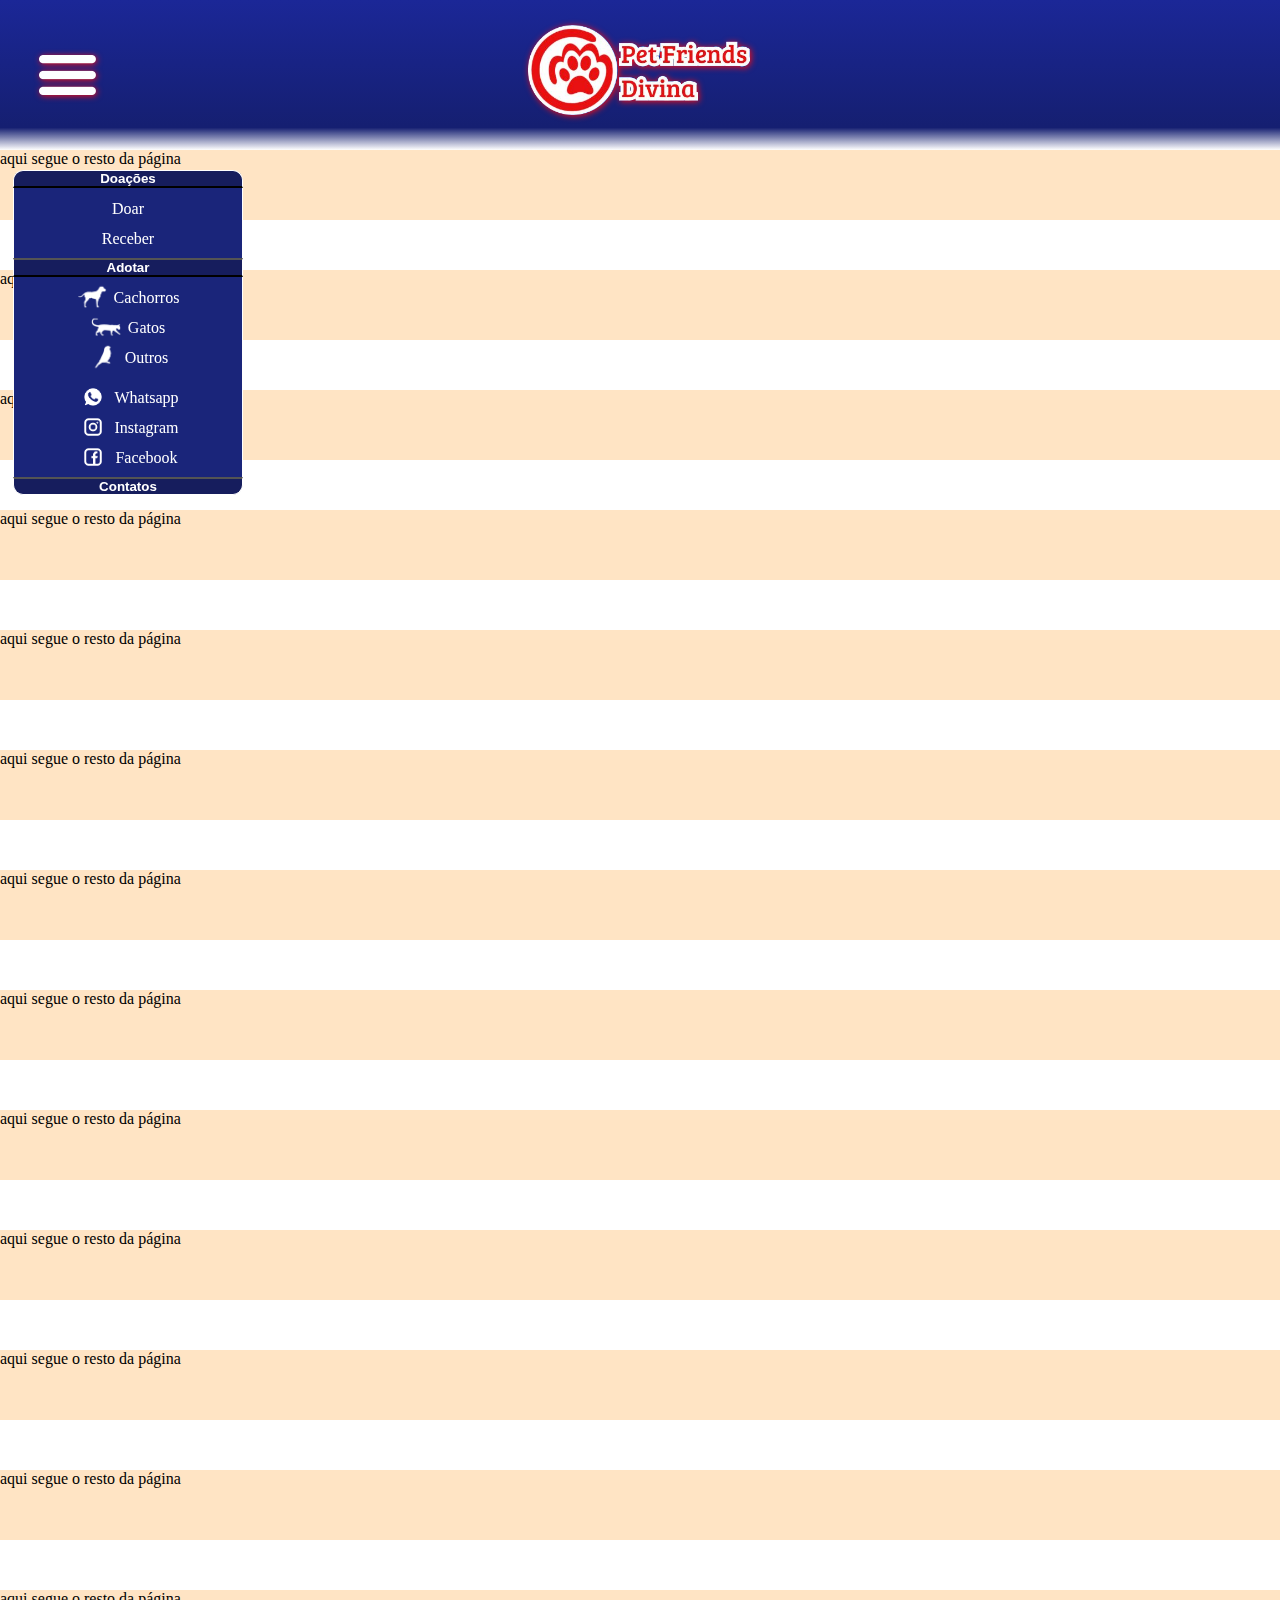
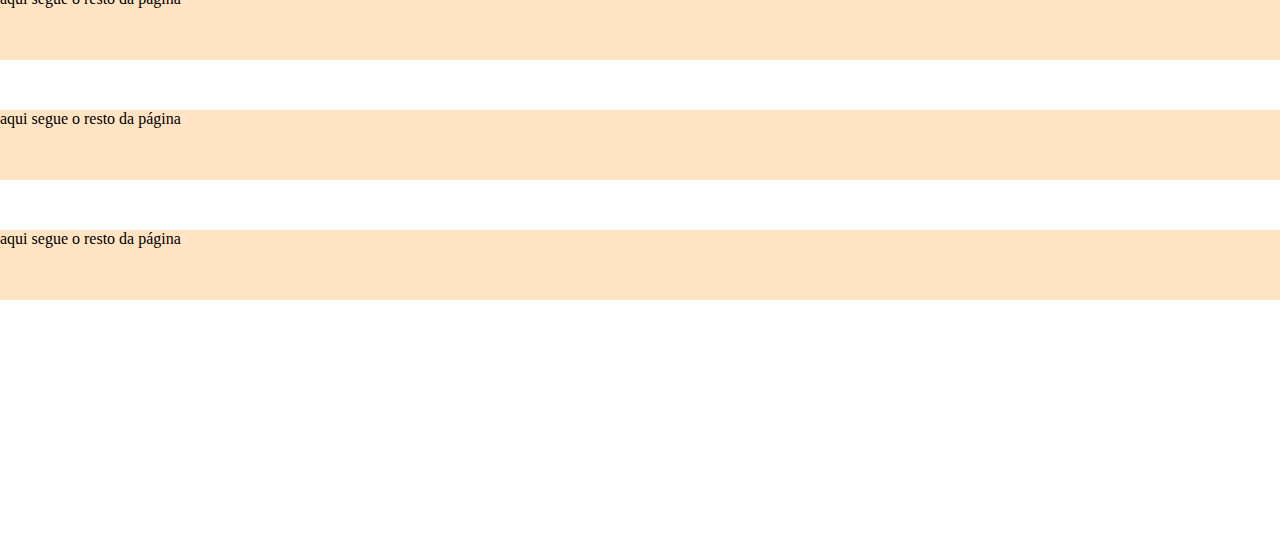
<file: index.html>
<!DOCTYPE html>
<html lang="pt-br">

<head>
    <link href="https://cdn.jsdelivr.net/npm/bootstrap@5.3.0-alpha3/dist/css/bootstrap.min.css" rel="stylesheet"
        integrity="sha384-KK94CHFLLe+nY2dmCWGMq91rCGa5gtU4mk92HdvYe+M/SXH301p5ILy+dN9+nJOZ" crossorigin="anonymous">
    <script src="https://cdn.jsdelivr.net/npm/bootstrap@5.3.0-alpha3/dist/js/bootstrap.bundle.min.js"
        integrity="sha384-ENjdO4Dr2bkBIFxQpeoTz1HIcje39Wm4jDKdf19U8gI4ddQ3GYNS7NTKfAdVQSZe"
        crossorigin="anonymous"></script>
    <link rel="stylesheet" href="/index/style.css">
    <link rel="shortcut icon" href="/imagens/imagensIndex/favicon.png" type="image/x-icon">
    <meta charset="UTF-8">
    <meta name="viewport" content="width=device-width, initial-scale=1.0">
    <title>Pet Friends Divina</title>
</head>

<body id="body">

    <header>

        <div class="headerTop">

            <div class="alinhaHeader">
                <a class="btn navIcon" data-bs-toggle="collapse" href="#navigation" role="button">
                    <img src="/imagens/imagensIndex/menuIcon.png" alt="menu icon" id="menuIcon">
                </a>
            </div>
            

            <a href="index.html" class="linkLogo">
                <img src="/imagens/imagensIndex/logo2.png" alt="logo" id="logoIcon">
            </a>

            <div class="alinhaHeader">
                <div class="dropdown">

                    <button type="button" class="btn userButton dropdown-toggle" data-bs-toggle="dropdown" id="userButton">
                        <img src="/imagens/imagensIndex/userIcon.png" alt="user icon" id="userIcon">
                        <img src="/imagens/imagensIndex/arrowIcon.png" alt="arrow icon" id="arrowIcon">
                    </button>
                    <ul class="dropdown-menu dropdown-menu-end">
                        <li><a class="dropdown-item" href="login.html">Login</a></li>
                        <li><a class="dropdown-item" href="#">Registre-se</a></li>
                    </ul>
                </div>
            </div>
            

        </div>

    </header>

    <div id="navigation" class="collapse navegacao">

        <div id="accordion">

            <button data-bs-toggle="collapse" data-bs-target="#collapseOne" class="btn" id="trocasBtn">Doações</button>
            <div id="collapseOne" class="collapse" data-bs-parent="#accordion">
                <div class="navOptions">
                    <a href="cachorros.html">
                        Doar</a>

                        <a href="cachorros.html">
                            Receber</a>
                </div>
            </div>


            <button data-bs-toggle="collapse" data-bs-target="#collapseTwo" class="btn" id="adocaoBtn">Adotar</button>
            <div id="collapseTwo" class="collapse" data-bs-parent="#accordion">
                <div class="navOptions">
                    <a href="/cachorros/cachorros.html"> <img src="/imagens/imagensIndex/cachorros.png" alt="dog icon">
                        Cachorros</a>
                </div>

                <div class="navOptions">
                    <a href="gatos.html"> <img src="/imagens/imagensIndex/gatos.png" alt="cat icon"> Gatos</a>
                </div>

                <div class="navOptions">
                    <a href="passaros.html"> <img src="/imagens/imagensIndex/passaros.png" alt="bird icon"> Outros</a>
                </div>
            </div>

            <div id="collapseThree" class="collapse" data-bs-parent="#accordion">
                <div class="navOptions">
                    <a href="https://api.whatsapp.com/send?phone=5551998557211&text=Oi!%20Gostaria%20de%20informações%20sobre%20o%20Pet%20Friends."
                        target="_blank"> <img src="/imagens/imagensIndex/whatsapp.png" alt="whatsapp logo"> Whatsapp</a>
                </div>

                <div class="navOptions">
                    <a href="https://www.instagram.com/petfriends_divina/" target="_blank"> <img
                            src="/imagens/imagensIndex/instagram.png" alt="placeholder"> Instagram</a>
                </div>

                <div class="navOptions">
                    <a href=" "> <img src="/imagens/imagensIndex/facebook.png" alt="placeholder"> Facebook</a>
                </div>
            </div>
            <button data-bs-toggle="collapse" data-bs-target="#collapseThree" class="btn"
                id="contatosBtn">Contatos</button>


        </div>

    </div>

    <main>

        <!--repetição feita só para demonstração-->
        <section>
            aqui segue o resto da página
        </section>
        <section>
            aqui segue o resto da página
        </section>
        <section>
            aqui segue o resto da página
        </section>
        <section>
            aqui segue o resto da página
        </section>
        <section>
            aqui segue o resto da página
        </section>
        <section>
            aqui segue o resto da página
        </section>
        <section>
            aqui segue o resto da página
        </section>
        <section>
            aqui segue o resto da página
        </section>
        <section>
            aqui segue o resto da página
        </section>
        <section>
            aqui segue o resto da página
        </section>
        <section>
            aqui segue o resto da página
        </section>
        <section>
            aqui segue o resto da página
        </section>
        <section>
            aqui segue o resto da página
        </section>
        <section>
            aqui segue o resto da página
        </section>
        <section>
            aqui segue o resto da página
        </section>




    </main>








    <script src="script.js"></script>
</body>

</html>
</file>
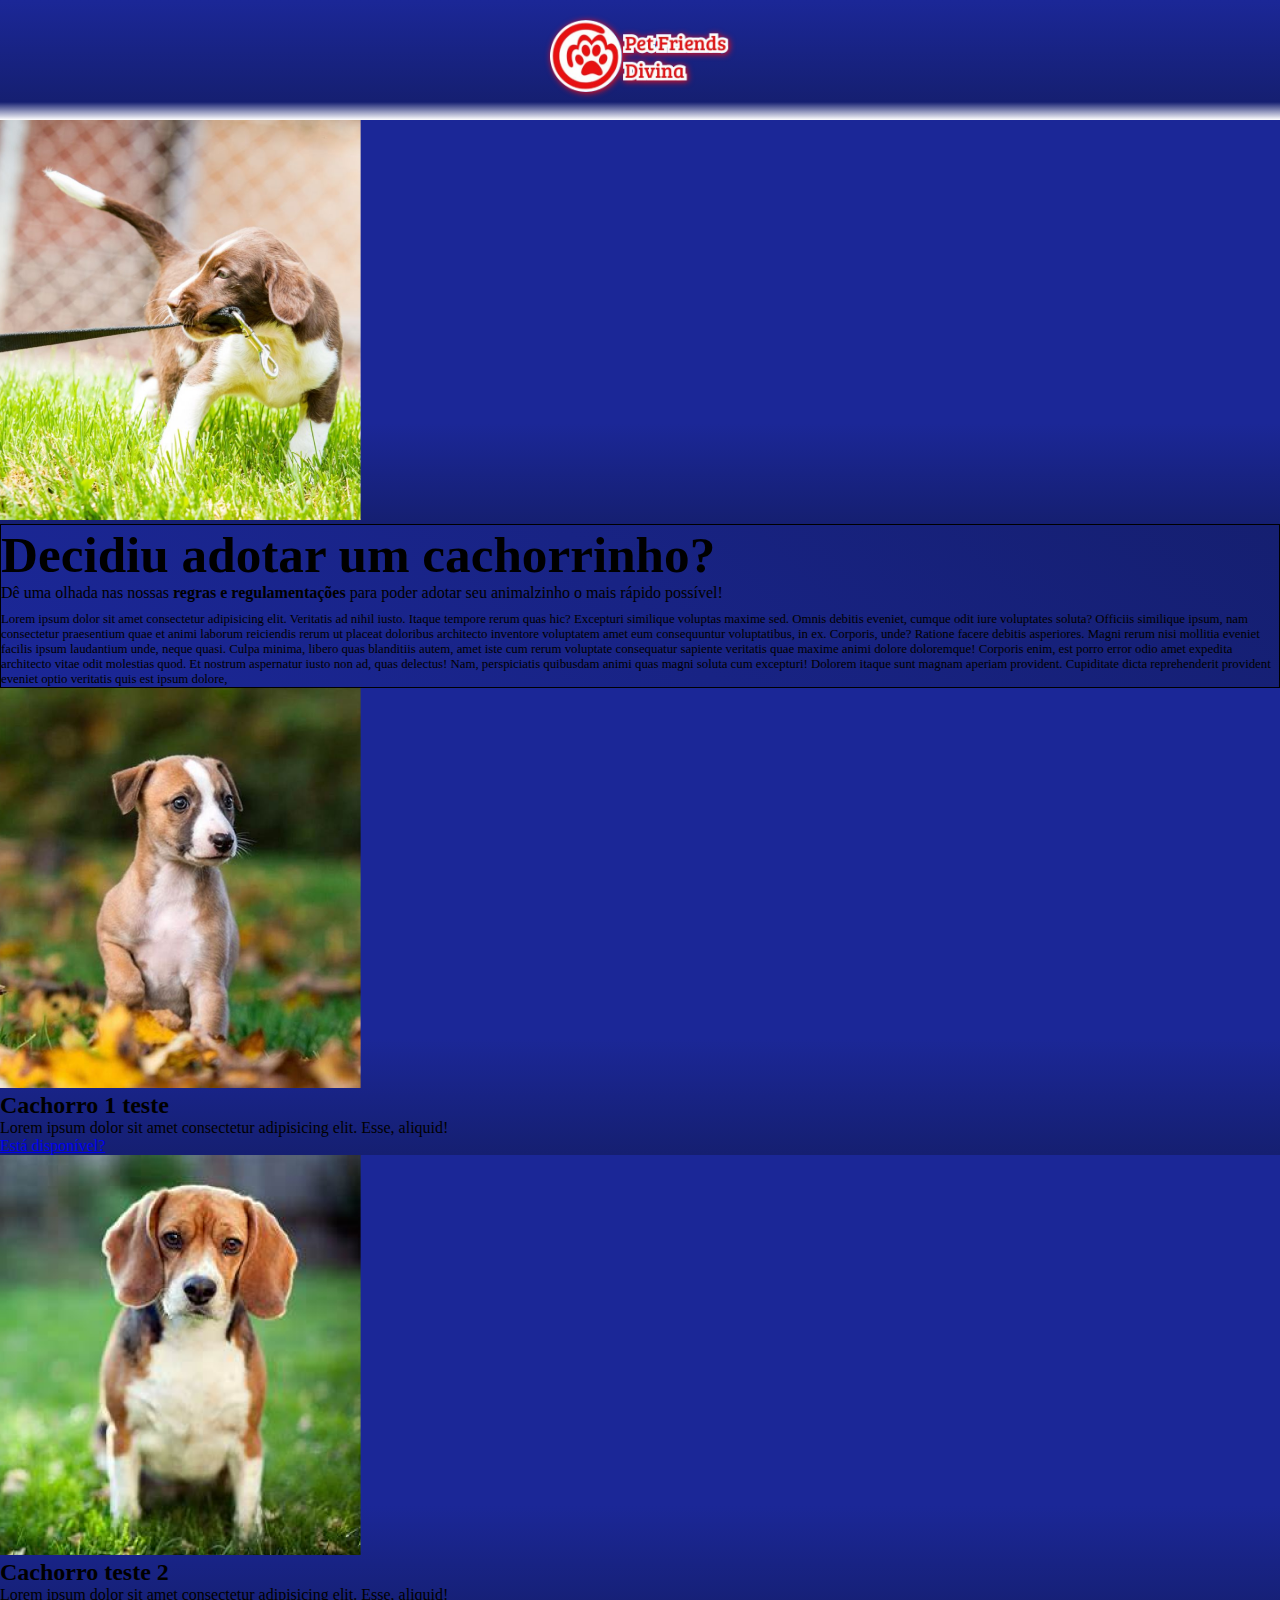
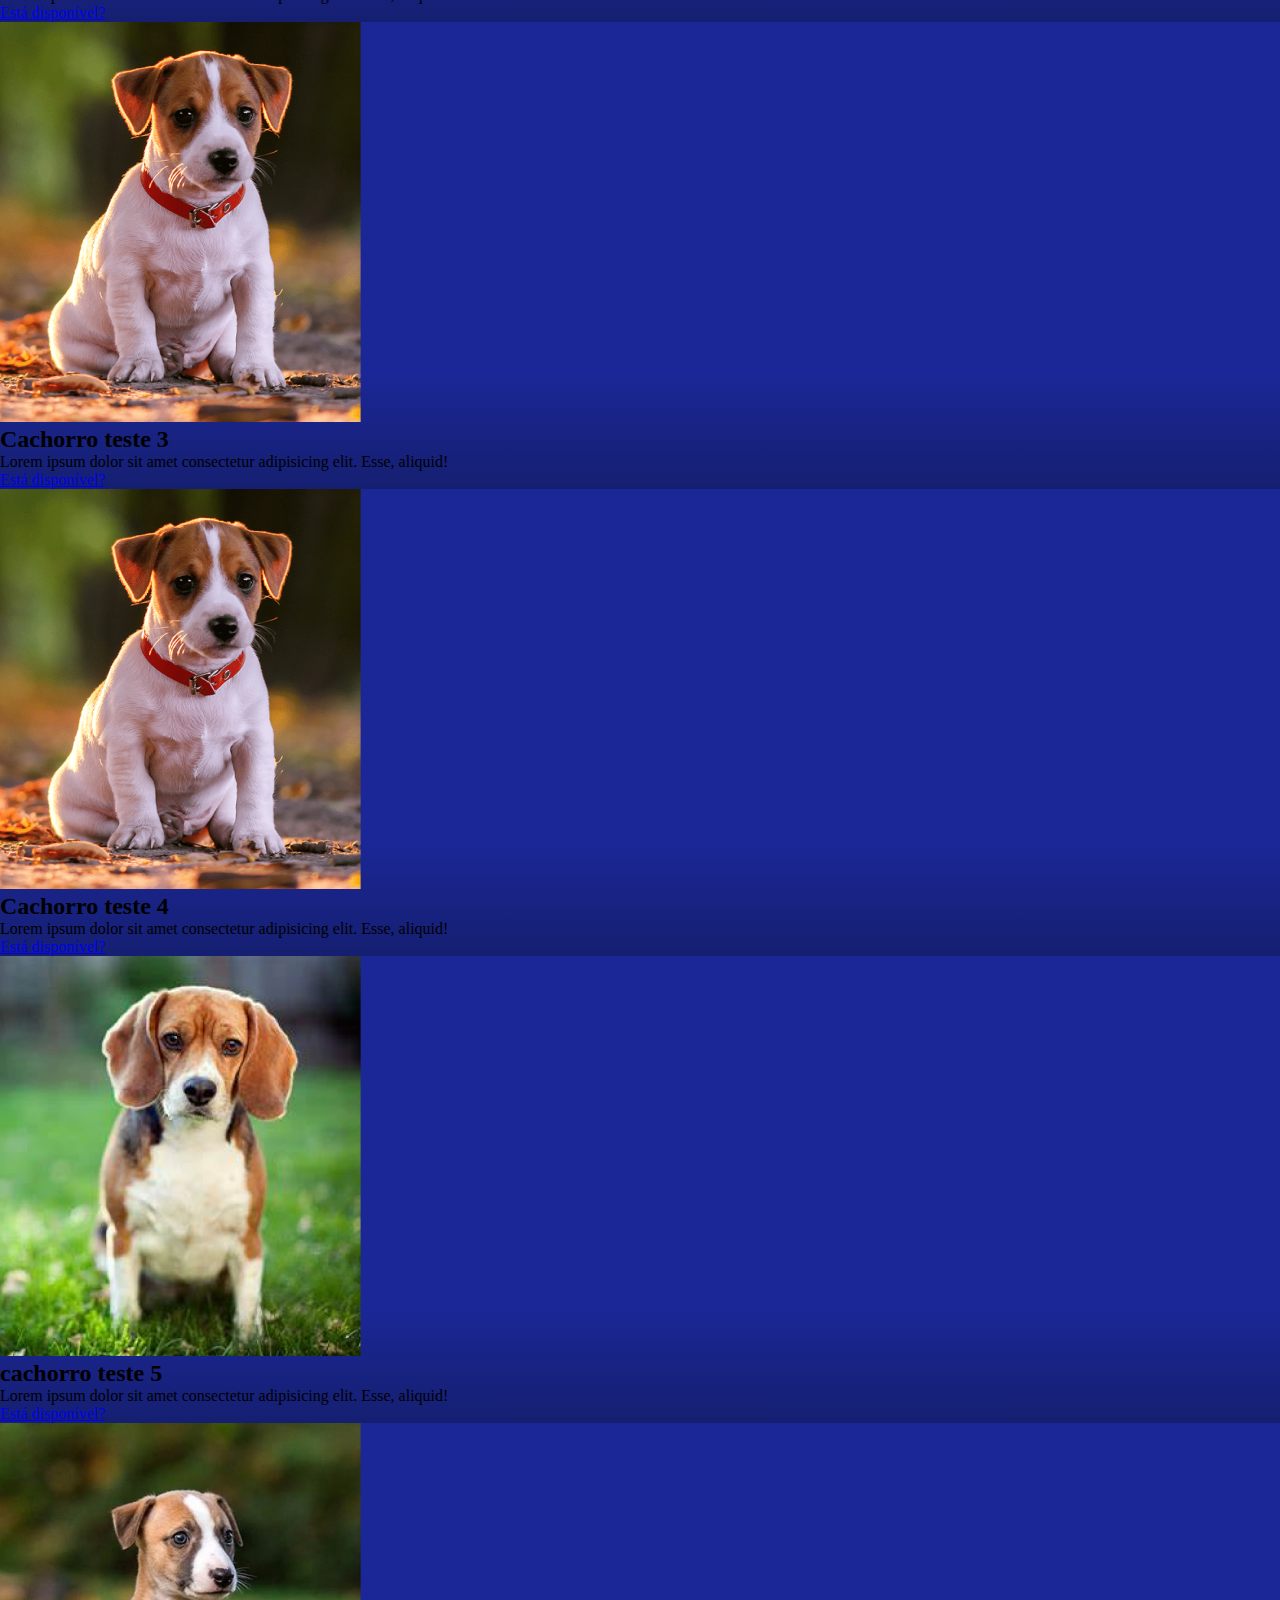
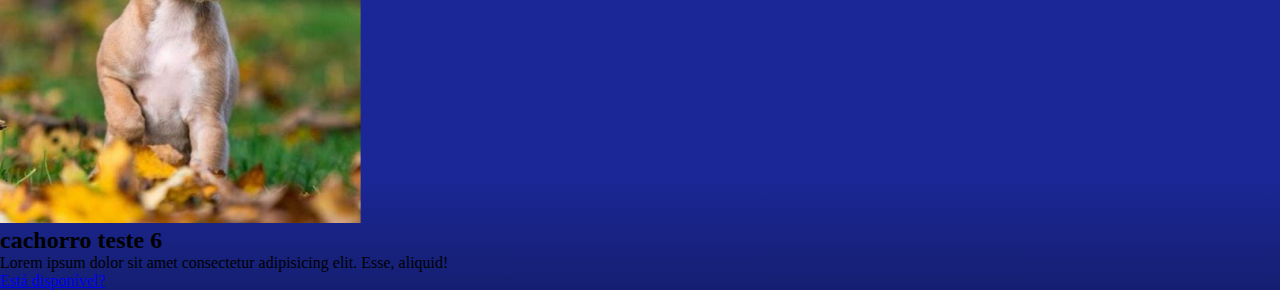
<file: cachorros/cachorros.html>
<!DOCTYPE html>
<html lang="pt-br">
<head>
    <link href="https://cdn.jsdelivr.net/npm/bootstrap@5.3.0-alpha3/dist/css/bootstrap.min.css" rel="stylesheet"
        integrity="sha384-KK94CHFLLe+nY2dmCWGMq91rCGa5gtU4mk92HdvYe+M/SXH301p5ILy+dN9+nJOZ" crossorigin="anonymous">
    <script src="https://cdn.jsdelivr.net/npm/bootstrap@5.3.0-alpha3/dist/js/bootstrap.bundle.min.js"
        integrity="sha384-ENjdO4Dr2bkBIFxQpeoTz1HIcje39Wm4jDKdf19U8gI4ddQ3GYNS7NTKfAdVQSZe"
        crossorigin="anonymous"></script>
    <link rel="stylesheet" href="/cachorros/cachorros.css">
    <link rel="shortcut icon" href="/imagens/imagensIndex/favicon.png" type="image/x-icon">
    <meta charset="UTF-8">
    <meta name="viewport" content="width=device-width, initial-scale=1.0">
    <title>Pet Friends - adotar cachorro</title>
</head>
<body>
    <header>

        <div class="headerTop">

            <a href="/index.html" class="linkLogo">
                <img src="/imagens/imagensIndex/logo2.png" alt="logo" id="logoIcon">
            </a>

        </div>

    </header>
    <main>

        <section class="container-fluid bg-white bg-gradient pt-4 pb-4">
            <div class="row justify-content-center text-center">
              <div class="col-9 col-sm-9 col-md-5 col-lg-3 col-xl-3 p-2 card m-1 text-white">
                <img height="400px" src="/imagens/imagensCachorros/geral.png" class="rounded card-img-top">
              </div>
      
              <div id="textoPrincipal" class="col-9 col-sm-9 col-md-6 col-lg-8 col-xl-8 p-2 card m-1 text-white">
                <h2 class="card-title">Decidiu adotar um cachorrinho?</h2>
                <p class="card-text subtitulo">Dê uma olhada nas nossas <b>regras e regulamentações</b> para poder adotar seu animalzinho o mais rápido possível!</p>
                <p class="card-text paragrafo">Lorem ipsum dolor sit amet consectetur adipisicing elit. Veritatis ad nihil iusto. Itaque tempore rerum quas hic? Excepturi similique voluptas maxime sed. Omnis debitis eveniet, cumque odit iure voluptates soluta?
                    Officiis similique ipsum, nam consectetur praesentium quae et animi laborum reiciendis rerum ut placeat doloribus architecto inventore voluptatem amet eum consequuntur voluptatibus, in ex. Corporis, unde? Ratione facere debitis asperiores.
                    Magni rerum nisi mollitia eveniet facilis ipsum laudantium unde, neque quasi. Culpa minima, libero quas blanditiis autem, amet iste cum rerum voluptate consequatur sapiente veritatis quae maxime animi dolore doloremque!
                    Corporis enim, est porro error odio amet expedita architecto vitae odit molestias quod. Et nostrum aspernatur iusto non ad, quas delectus! Nam, perspiciatis quibusdam animi quas magni soluta cum excepturi!
                    Dolorem itaque sunt magnam aperiam provident. Cupiditate dicta reprehenderit provident eveniet optio veritatis quis est ipsum dolore,</p>
              </div>
          </section>

        <section class="container-fluid bg-white bg-gradient pt-4 pb-4">
            <div class="row justify-content-center text-center">
              <div class="col-9 col-sm-9 col-md-5 col-lg-5 col-xl-3 p-2 card m-3 text-white">

                <img height="400px" src="/imagens/imagensCachorros/cachorro1.png" class="rounded card-img-top">
                <h2 class="card-title">Cachorro 1 teste</h2>
                <p class="card-text">Lorem ipsum dolor sit amet consectetur adipisicing elit. Esse, aliquid!</p>
                <a href="https://api.whatsapp.com/send?phone=5551998557211&text=Oi!%20O%20cachorrinho%20teste%201%20esta%20disponivel?" class="btn btn-outline-light">Está disponível?</a>
              </div>
      
              <div class="col-9 col-sm-9 col-md-5 col-lg-5 col-xl-3 p-2 card m-3 text-white">
                <img height="400px" src="/imagens/imagensCachorros/cachorro2.png" class="rounded card-img-top">
                <h2 class="card-title">Cachorro teste 2</h2>
                <p class="card-text">Lorem ipsum dolor sit amet consectetur adipisicing elit. Esse, aliquid!</p>
                <a href="https://api.whatsapp.com/send?phone=5551998557211&text=Oi!%20O%20cachorrinho%20teste%202%20esta%20disponivel?" class="btn btn-outline-light">Está disponível?</a>
              </div>
      
              <div class="col-9 col-sm-9 col-md-5 col-lg-5 col-xl-3 p-2 card m-3 text-white">
                <img height="400px" src="/imagens/imagensCachorros/cachorro3.png" class="rounded card-img-top">
                <h2 class="card-title">Cachorro teste 3</h2>
                <p class="card-text">Lorem ipsum dolor sit amet consectetur adipisicing elit. Esse, aliquid!</p>
                <a href="https://api.whatsapp.com/send?phone=5551998557211&text=Oi!%20O%20cachorrinho%20teste%203%20esta%20disponivel?" class="btn btn-outline-light">Está disponível?</a>
              </div> 
      
              <div class="col-9 col-sm-9 col-md-5 col-lg-5 col-xl-3 p-2 card m-3 text-white">
                <img height="400px" src="/imagens/imagensCachorros/cachorro3.png" class="rounded card-img-top">
                <h2 class="card-title">Cachorro teste 4</h2>
                <p class="card-text">Lorem ipsum dolor sit amet consectetur adipisicing elit. Esse, aliquid!</p>
                <a href="https://api.whatsapp.com/send?phone=5551998557211&text=Oi!%20O%20cachorrinho%20teste%204%20esta%20disponivel?" class="btn btn-outline-light">Está disponível?</a>
              </div> 
      
              <div class="col-9 col-sm-9 col-md-5 col-lg-5 col-xl-3 p-2 card m-3 text-white">
                <img height="400px" src="/imagens/imagensCachorros/cachorro2.png" class="rounded card-img-top">
                <h2 class="card-title">cachorro teste 5</h2>
                <p class="card-text">Lorem ipsum dolor sit amet consectetur adipisicing elit. Esse, aliquid!</p>
                <a href="https://api.whatsapp.com/send?phone=5551998557211&text=Oi!%20O%20cachorrinho%20teste%205%20esta%20disponivel?" class="btn btn-outline-light">Está disponível?</a>
              </div> 
      
              <div class="col-9 col-sm-9 col-md-5 col-lg-5 col-xl-3 p-2 card m-3 text-white">
                <img height="400px" src="/imagens/imagensCachorros/cachorro1.png" class="rounded card-img-top">
                <h2 class="card-title">cachorro teste 6</h2>
                <p class="card-text">Lorem ipsum dolor sit amet consectetur adipisicing elit. Esse, aliquid!</p>
                <a href="https://api.whatsapp.com/send?phone=5551998557211&text=Oi!%20O%20cachorrinho%20teste%206%20esta%20disponivel?" class="btn btn-outline-light">Está disponível?</a>
              </div> 
            </div> 
          </section>

    </main>




</body>
</html>
</file>
<file: index/style.css>
* {
    margin: 0;
    padding: 0;
    box-sizing: border-box;
}

/**configuração geral | vai ficar assim até ter compatibilidade com registro e login**/
.dropdown {
    visibility: hidden;
}

/**inicio do estilo da header**/
header {
    z-index: 1;
    position: sticky;
    top: 0;
    width: 100%;
    height: 150px;
    display: flex;
    flex-direction: column;
}

.headerTop {
    width: 100%;
    height: 150px;
    display: flex;
    justify-content: space-between;
    padding: 0 30px;
    align-items: center;
    background: linear-gradient(#1B2797 0%, #151f71 85%, transparent 100%);
}

.alinhaHeader {
    width: 75px;
    height: 100%;
    display: flex;
    align-items: center;
    justify-content: center;
}

.navIcon {
    display: flex;
    align-items: center;
    width: fit-content;
    height: 50px;
    border: 0px;
}

#menuIcon {
    height: 80%;
    filter: drop-shadow(1px 1px 3px #F50C14);
    transition: opacity 0.3s;
}

#menuIcon:hover,
#logoIcon:hover,
.userButton:hover {
    opacity: 80%;
}

.linkLogo {
    width: fit-content;
    height: 100px;
    display: flex;
    align-items: top;
}

#logoIcon {
    height: 90%;
    filter: drop-shadow(1px 1px 3px #F50C14);
    transition: opacity 0.3s;
}

.userButton {
    width: fit-content;
    height: 55px;
    border: 0px;
    transition: opacity 0.3s;
    margin: 0;
}

.userButton:hover #arrowIcon {
    rotate: 180deg;
}

#userIcon {
    height: 90%;
    filter: drop-shadow(1px 1px 3px #F50C14);
    padding: 0;
}

#arrowIcon {
    height: 25%;
    filter: drop-shadow(1px 1px 3px #F50C14);
    rotate: 0deg;
    transition: rotate 0.4s;
}

.dropdown-toggle::after {
    display: none;
}

.dropdown-menu {
    padding: 0;
    border: solid 1px #FFFFFF;
    background: linear-gradient(40deg, #161d5d 0%, #212a79 100%);
}

.dropdown-item {
    color: #FFFFFF;
    font-weight: 600;
    transition: background-color 0.4s, color 0.4s;
}

.dropdown-item:hover {
    background-color: #FFFFFF;
    color: #13194e;
}

/**fim do estilo da header**/

/**inicio do estilo da nav**/
#navigation {
    position: fixed;
    top: 150px;
    width: 20%;
    min-width: 250px;
    border-radius: 0 0 0 0;
    padding-top: 20px;
}

.navegacao {
    width: 100%;
    display: flex;
    flex-direction: column;
    align-items: center;
    color: #FFFFFF;
    padding-bottom: 10px;
}

#accordion {
    width: 90%;
    display: flex;
    flex-direction: column;
    align-items: center;
}

#trocasBtn {
    width: 100%;
    color: #FFFFFF;
    font-weight: 700;
    background-color: #161d5d;
    border-radius: 10px 10px 0 0;
    border-top: solid 1px #FFFFFF;
    border-left: solid 1px #FFFFFF;
    border-right: solid 1px #FFFFFF;
}

#adocaoBtn {
    width: 100%;
    color: #FFFFFF;
    font-weight: 700;
    background-color: #161d5d;
    border-radius: 0 0 0 0;
    border-left: solid 1px #FFFFFF;
    border-right: solid 1px #FFFFFF;
}

#contatosBtn {
    width: 100%;
    color: #FFFFFF;
    font-weight: 700;
    background-color: #161d5d;
    border-radius: 0 0 10px 10px;
    border-left: solid 1px #FFFFFF;
    border-right: solid 1px #FFFFFF;
    border-bottom: solid 1px #FFFFFF;
    transition: background-color 0.3s, color 0.3s;
}

#trocasBtn:hover {
    border-top: solid 1px #000000;
    border-left: solid 1px #000000;
    border-right: solid 1px #000000;
    background-color: #FFFFFF;
    color: #13194e;
}

#adocaoBtn:hover {
    border-left: solid 1px #000000;
    border-right: solid 1px #000000;
    background-color: #FFFFFF;
    color: #13194e;
}

#contatosBtn:hover {
    border-bottom: solid 1px #000000;
    border-left: solid 1px #000000;
    border-right: solid 1px #000000;
    background-color: #FFFFFF;
    color: #13194e;
}

#collapseOne,
#collapseTwo,
#collapseThree {
    width: 100%;
    border-left: solid 1px #FFFFFF;
    border-right: solid 1px #FFFFFF;
    background-color: #1a257a;
    padding: 5px 0;
}

.navOptions {
    width: 100%;
    display: flex;
    flex-direction: column;
    align-items: center;
    line-height: 15px;
}

.navOptions a {
    width: 100%;
    height: 30px;
    display: flex;
    justify-content: center;
    align-items: center;
    color: #FFFFFF;
    text-decoration: none;
    font-weight: 500;
    transition: background-color 0.3s, color 0.3s;
}

.navOptions a:hover {
    background-color: #FFFFFF;
    color: #13194e;

}

.navOptions a img {
    height: 100%;
    padding-right: 7px;
    transition: filter 0.3s;
}

.navOptions a:hover img {
    filter: invert(100%);
}

/**fim do estilo da nav**/

/**início do estilo da main**/
main {
    width: 100%;
    height: 2000px;
}

section {
    width: 100%;
    height: 70px;
    background-color: bisque;
    margin-bottom: 50px;
}

/**fim do estilo da main**/















/**intermediário**/
@media screen and (max-width: 1000px) {
    #navigation {
        min-width: 250px;
    }

}

/**mobile**/
@media screen and (max-width: 600px) {

    /**inicio do estilo da header**/
    header {
        z-index: 1;
        position: sticky;
        top: 0;
        width: 100%;
        height: 100px;
        display: flex;
        flex-direction: column;
    }

    .headerTop {
        width: 100%;
        height: 100px;
        display: flex;
        justify-content: space-around;
        padding: 0;
        align-items: center;
        background: linear-gradient(#1B2797 0%, #151f71 100%);
    }

    .navIcon {
        display: block;
        width: fit-content;
        height: 40px;
        border: 0px;
    }

    #menuIcon {
        height: 80%;
        filter: drop-shadow(1px 1px 3px #F50C14);
        transition: opacity 0.3s;
    }

    #menuIcon:hover,
    #logoIcon:hover,
    .userButton:hover {
        opacity: 80%;
    }

    .linkLogo {
        width: fit-content;
        height: 80px;
        display: flex;
        align-items: top;
    }

    #logoIcon {
        height: 90%;
        filter: drop-shadow(1px 1px 3px #F50C14);
        transition: opacity 0.3s;
    }

    .userButton {
        width: fit-content;
        height: 50px;
        border: 0px;
        transition: opacity 0.3s;
        margin: 0;
    }

    .userButton:hover #arrowIcon {
        rotate: 180deg;
    }

    #userIcon {
        height: 90%;
        filter: drop-shadow(1px 1px 3px #F50C14);
        padding: 0;
    }

    #arrowIcon {
        height: 25%;
        filter: drop-shadow(1px 1px 3px #F50C14);
        rotate: 0deg;
        transition: rotate 0.3s;
    }

    .dropdown-toggle::after {
        display: none;
    }

    .dropdown-menu {
        padding: 0;
        border: solid 1px #FFFFFF;
        background: linear-gradient(40deg, #161d5d 0%, #212a79 100%);
    }

    .dropdown-item {
        color: #FFFFFF;
        font-weight: 600;
        transition: background-color 0.3s, color 0.3s;
    }

    .dropdown-item:hover {
        background-color: #FFFFFF;
        color: #13194e;
    }

    /**fim do estilo da header**/

    /**inicio do estilo da nav**/
    #navigation {
        position: sticky;
        top: 100px;
        width: 100%;
        border-radius: 0 0 0 0;
        padding-top: 10px;
    }

    .navegacao {
        width: 100%;
        display: flex;
        flex-direction: column;
        align-items: center;
        background: linear-gradient(#151f71 0%, #1B2797 100%);
        color: #FFFFFF;
        padding-bottom: 10px;
        border-bottom: solid 1px #FFFFFF;
    }

    #accordion {
        width: 70%;
        display: flex;
        flex-direction: column;
        align-items: center;
    }

    #trocasBtn {
        width: 100%;
        color: #FFFFFF;
        font-weight: 700;
        background-color: #161d5d;
        border-radius: 10px 10px 0 0;
        border-top: solid 1px #FFFFFF;
        border-left: solid 1px #FFFFFF;
        border-right: solid 1px #FFFFFF;
    }

    #adocaoBtn {
        width: 100%;
        color: #FFFFFF;
        font-weight: 700;
        background-color: #161d5d;
        border-radius: 0 0 0 0;
        border-left: solid 1px #FFFFFF;
        border-right: solid 1px #FFFFFF;
    }

    #contatosBtn {
        width: 100%;
        color: #FFFFFF;
        font-weight: 700;
        background-color: #161d5d;
        border-radius: 0 0 10px 10px;
        border-left: solid 1px #FFFFFF;
        border-right: solid 1px #FFFFFF;
        border-bottom: solid 1px #FFFFFF;
        transition: background-color 0.3s, color 0.3s;
    }


    #trocasBtn:hover {
        border-top: solid 1px #FFFFFF;
        border-left: solid 1px #FFFFFF;
        border-right: solid 1px #FFFFFF;
        background-color: #FFFFFF;
        color: #13194e;
    }

    #adocaoBtn:hover {
        border-left: solid 1px #FFFFFF;
        border-right: solid 1px #FFFFFF;
        background-color: #FFFFFF;
        color: #13194e;
    }

    #contatosBtn:hover {
        border-bottom: solid 1px #FFFFFF;
        border-left: solid 1px #FFFFFF;
        border-right: solid 1px #FFFFFF;
        background-color: #FFFFFF;
        color: #13194e;
    }

    #collapseOne,
    #collapseTwo,
    #collapseThree {
        width: 100%;
        border-left: solid 1px #FFFFFF;
        border-right: solid 1px #FFFFFF;
        background-color: #1a257a;
        padding: 5px 0;
    }

    .navOptions {
        width: 100%;
        display: flex;
        flex-direction: column;
        align-items: center;
        line-height: 15px;
    }

    .navOptions a {
        width: 100%;
        height: 30px;
        display: flex;
        justify-content: center;
        align-items: center;
        color: #FFFFFF;
        text-decoration: none;
        font-weight: 500;
        transition: background-color 0.3s, color 0.3s;
    }

    .navOptions a:hover {
        background-color: #FFFFFF;
        color: #13194e;

    }

    .navOptions a img {
        height: 100%;
        padding-right: 7px;
        transition: filter 0.3s;
    }

    .navOptions a:hover img {
        filter: invert(100%);
    }

    /**fim do estilo da nav**/

    /**início do estilo da main**/
    main {
        width: 100%;
        height: 5000px;
    }

    section {
        width: 100%;
        height: 70px;
        background-color: bisque;
        margin-bottom: 50px;
    }

    /**fim do estilo da main**/

}
</file>
<file: cachorros/cachorros.css>
* {
    margin: 0;
    padding: 0;
    box-sizing: border-box;
}

/**inicio do estilo da header**/
header {
    z-index: 1;
    position: sticky;
    top: 0;
    width: 100%;
    height: 120px;
    display: flex;
    flex-direction: column;
}

.headerTop {
    width: 100%;
    height: 120px;
    display: flex;
    justify-content: center;
    padding: 0 40px;
    align-items: center;
    background: linear-gradient(#1B2797 0%, #151f71 85%, transparent 100%);
}

#logoIcon:hover {
    opacity: 80%;
}

.linkLogo {
    width: fit-content;
    height: 80px;
    display: flex;
    align-items: top;
}

#logoIcon {
    height: 90%;
    filter: drop-shadow(1px 1px 3px #F50C14);
    transition: opacity 0.3s;
}

/**fim do estilo da header**/

/**inicio do estilo do principal**/

#textoPrincipal {
    background: linear-gradient(45deg, #1B2797 0%, #151f71 100%);
    border: 1px solid black;
}

#textoPrincipal h2 {
    font-size: 3.5rem;
}

#textoPrincipal .subtitulo {
    font-size: 1.2rem;
    font-weight: 500;
    padding-bottom: 10px;
}

#textoPrincipal .paragrafo {
    font-size: 1rem;
    font-weight: 400;
}

/**fim do estilo do principal**/

/**estilo dos cards**/
.card {
    background: linear-gradient(#1B2797 0%, #1B2797 75%, #151f71 100%);
}

/**fim do estilo dos cards**/







@media screen and (max-width: 1300px) {

    #textoPrincipal h2 {
        font-size: 3.2rem;
    }
    
    #textoPrincipal .subtitulo {
        font-size: 1rem;
        font-weight: 500;
        padding-bottom: 10px;
    }
    
    #textoPrincipal .paragrafo {
        font-size: 0.8rem;
        font-weight: 400;
    }
    

}

@media screen and (max-width: 1000px) {

    #textoPrincipal h2 {
        font-size: 2.1rem;
    }
    
    #textoPrincipal .subtitulo {
        font-size: 0.8rem;
        font-weight: 500;
        padding-bottom: 10px;
    }
    
    #textoPrincipal .paragrafo {
        font-size: 0.6rem;
        font-weight: 400;
    }
    

}

@media screen and (max-width: 800px) {

    #textoPrincipal h2 {
        font-size: 2rem;
    }
    
    #textoPrincipal .subtitulo {
        font-size: 0.8rem;
        font-weight: 500;
        padding-bottom: 10px;
    }
    
    #textoPrincipal .paragrafo {
        font-size: 0.6rem;
        font-weight: 400;
    }
    

}
</file>
